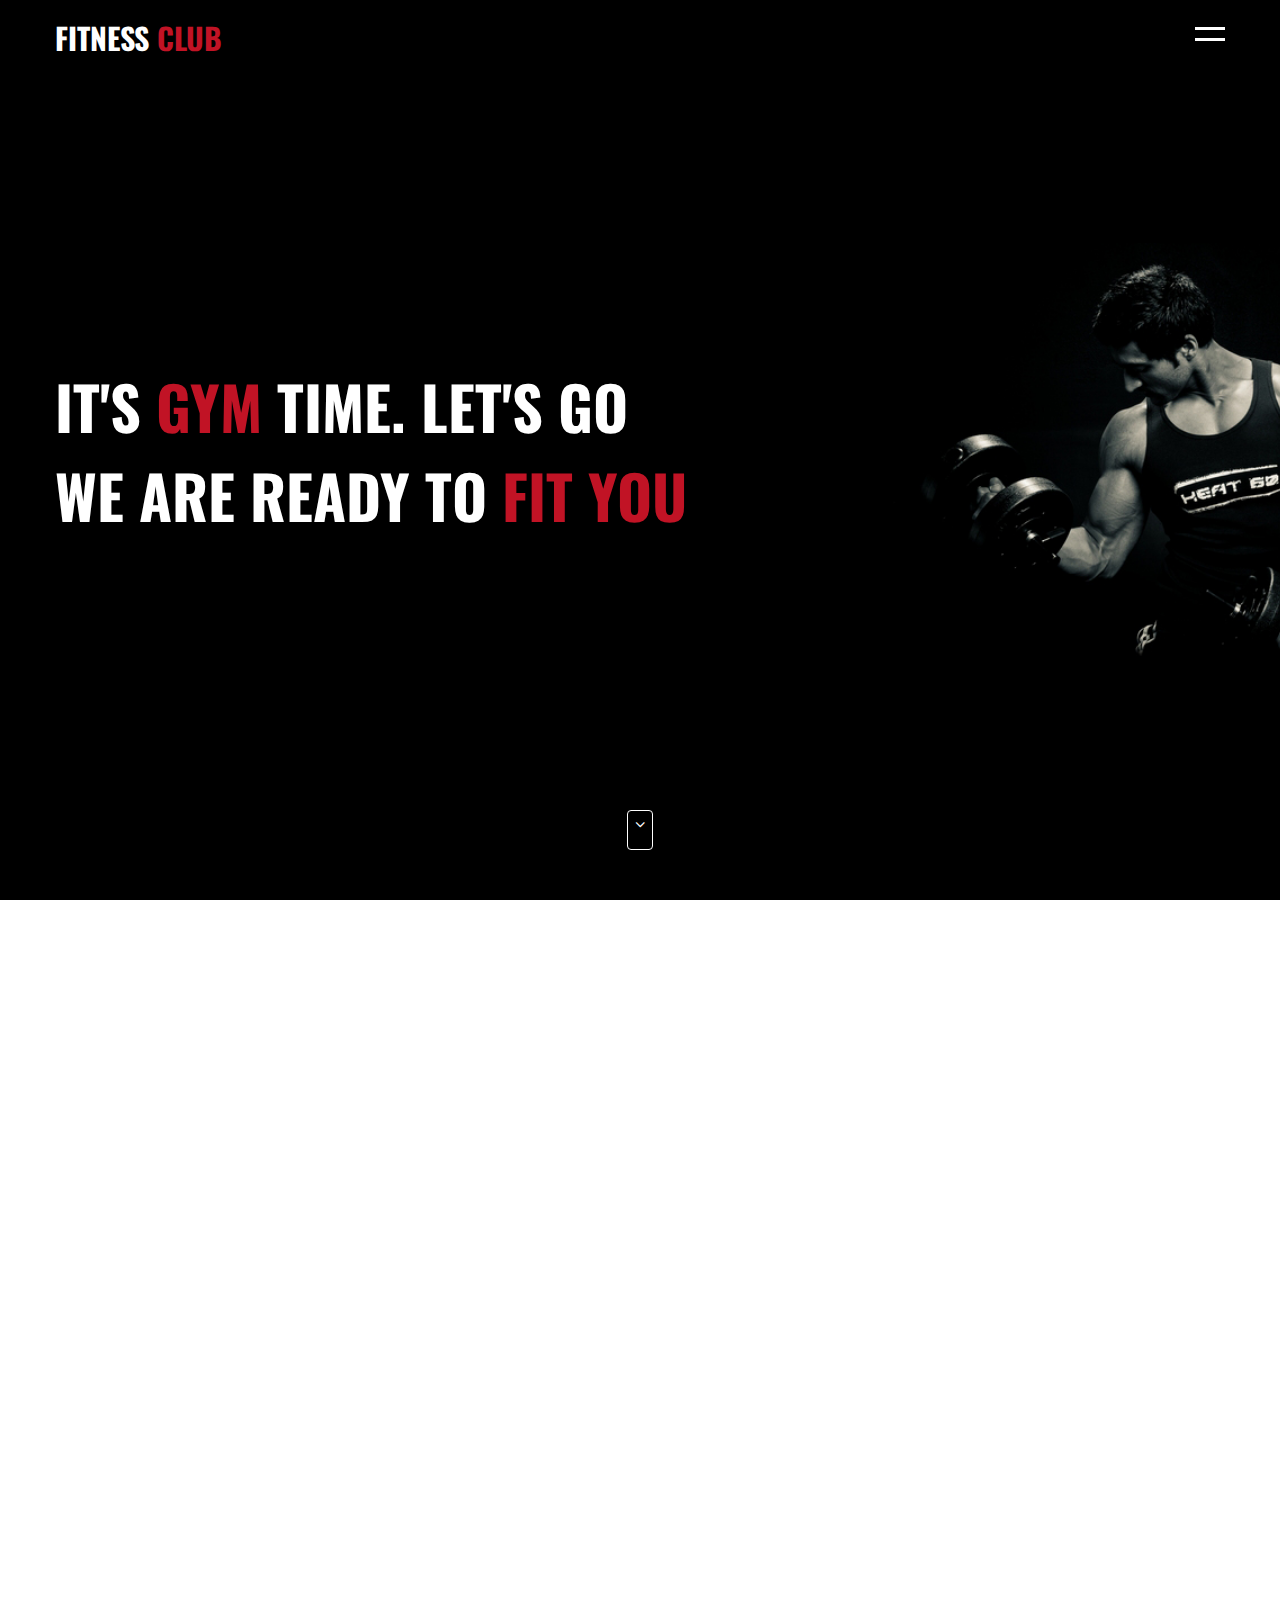
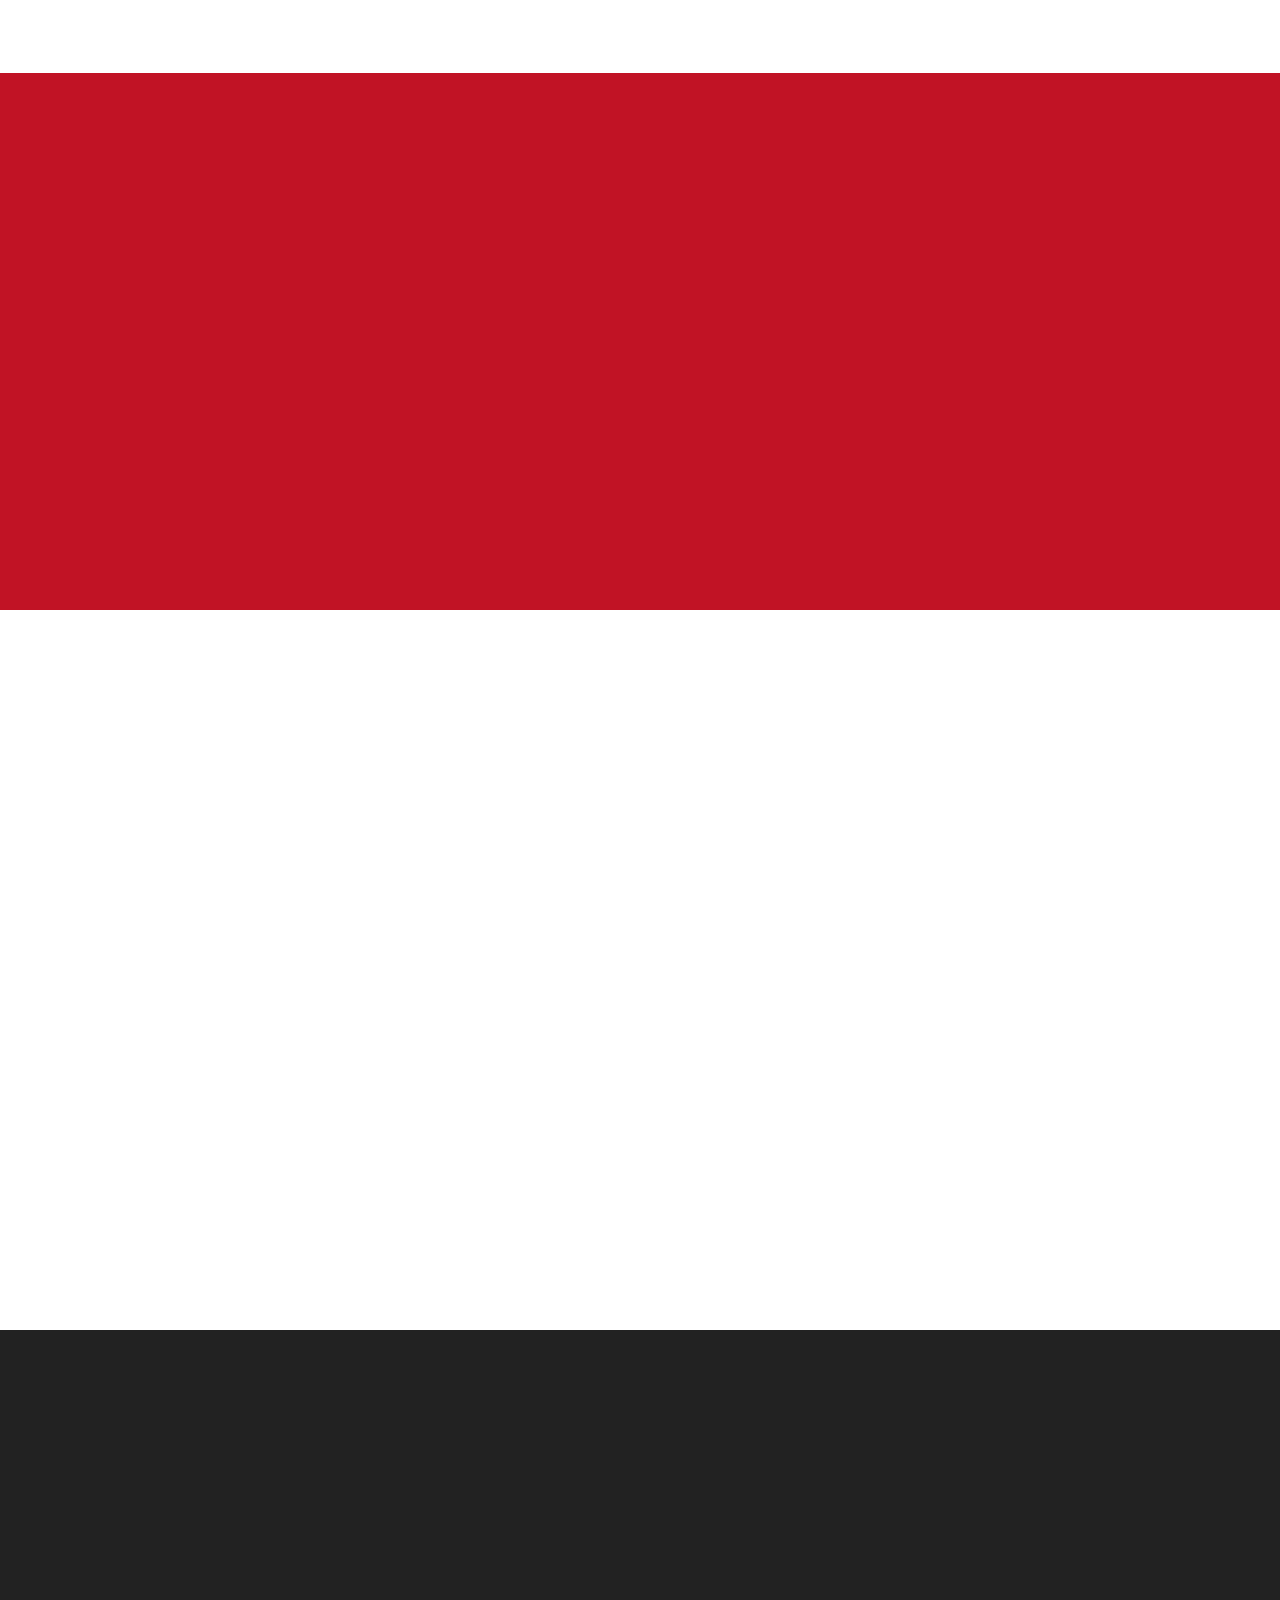
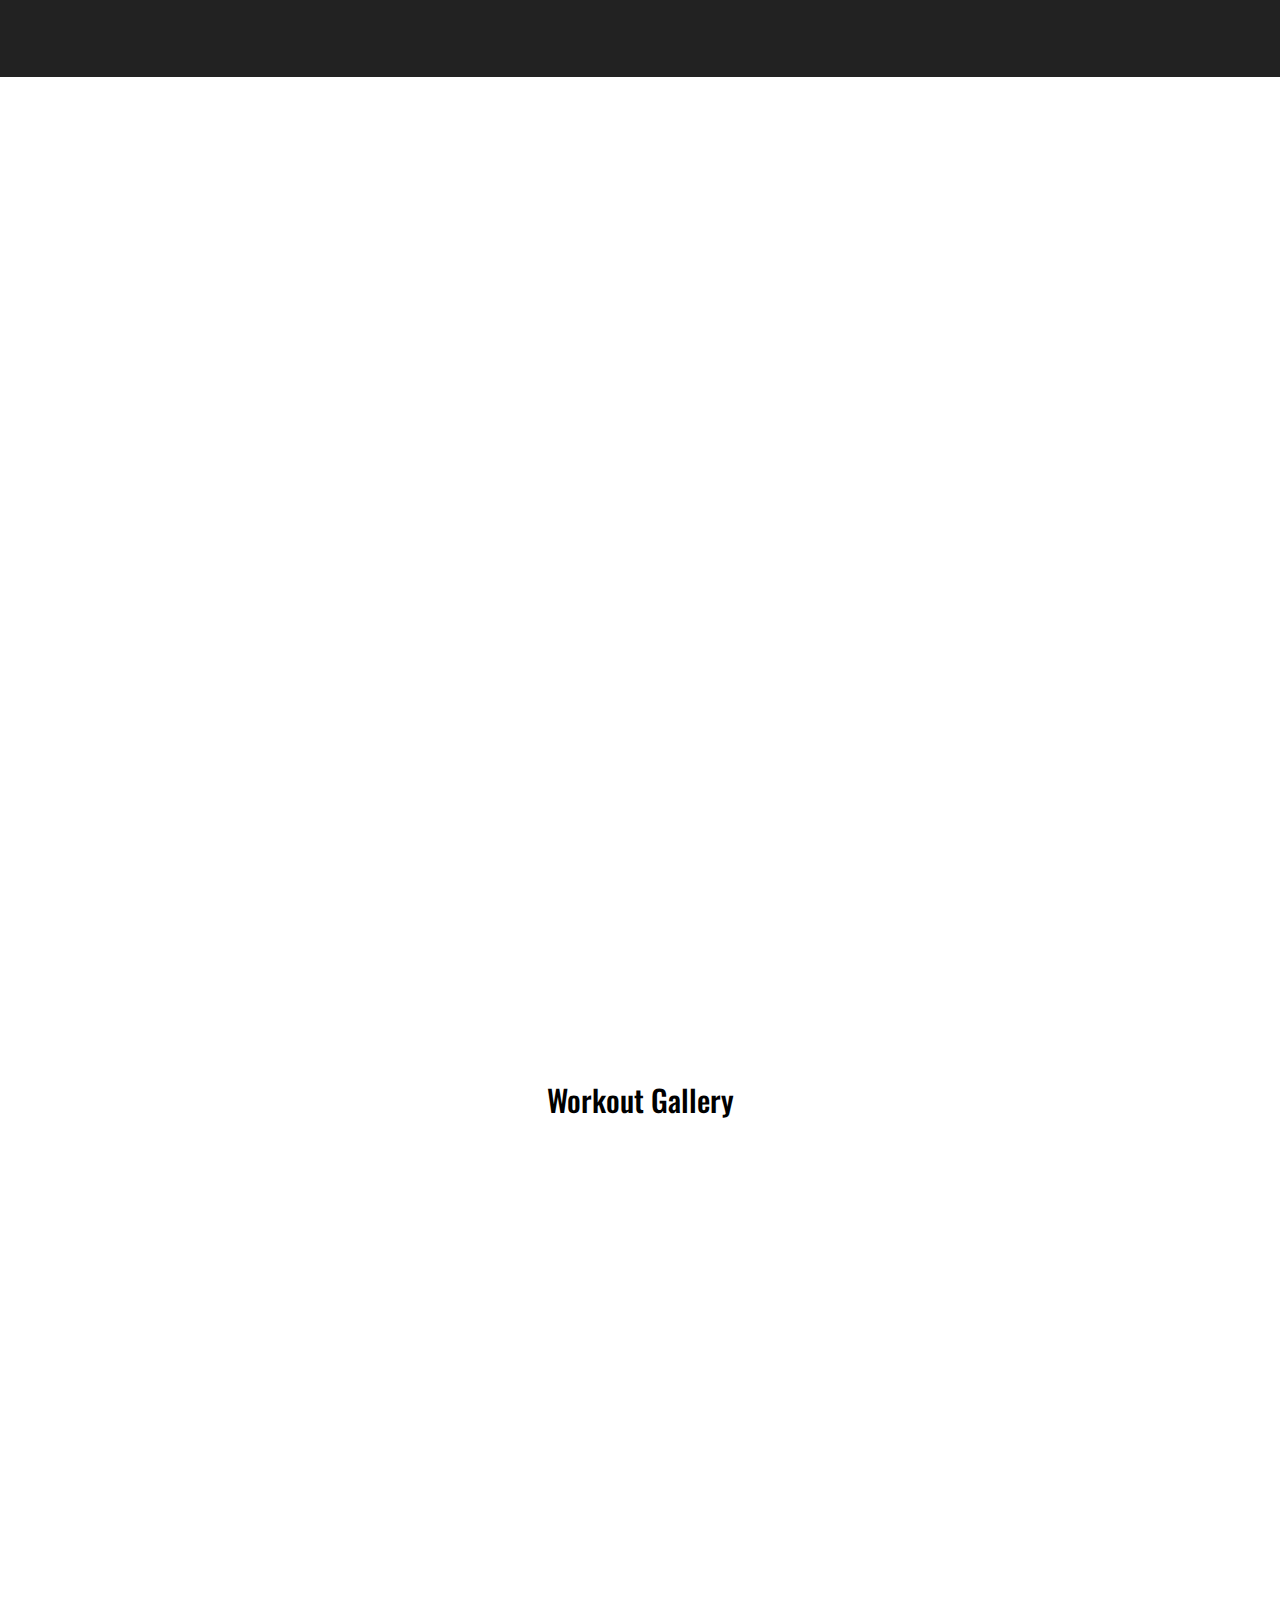
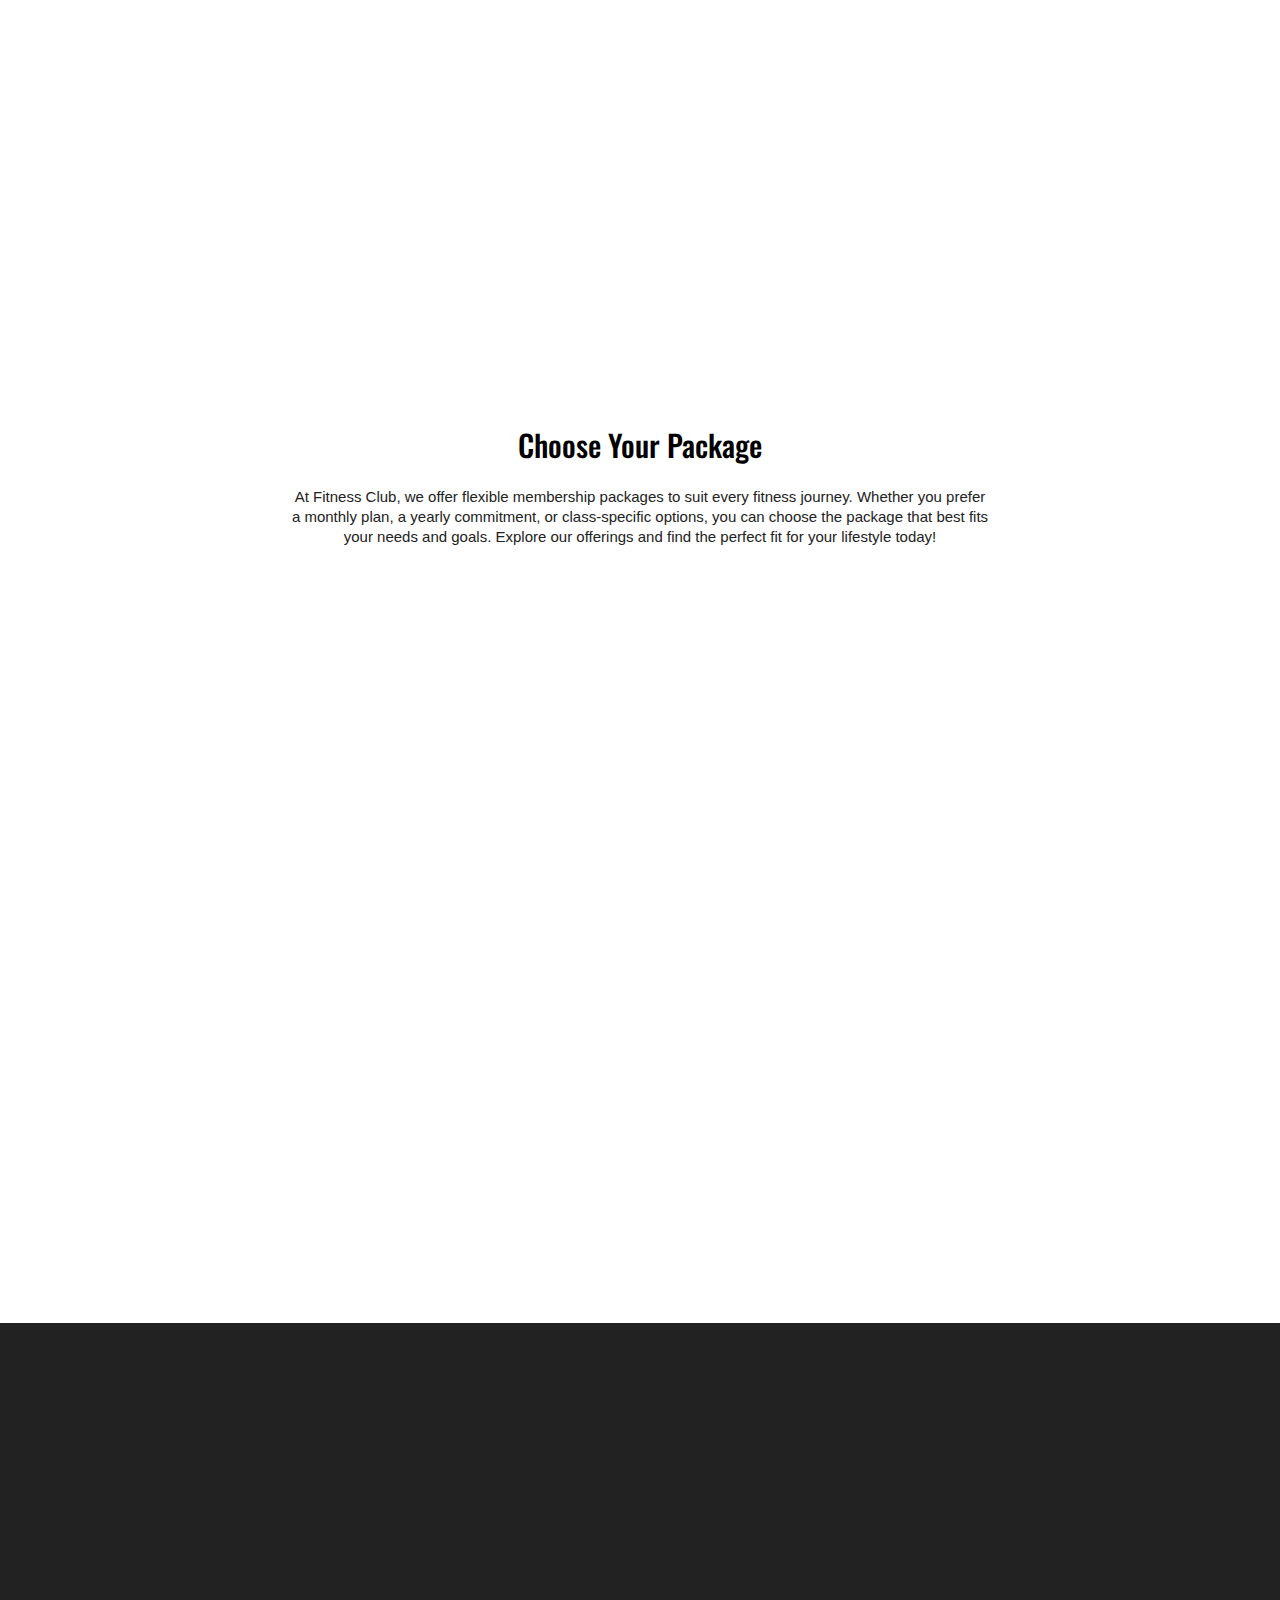
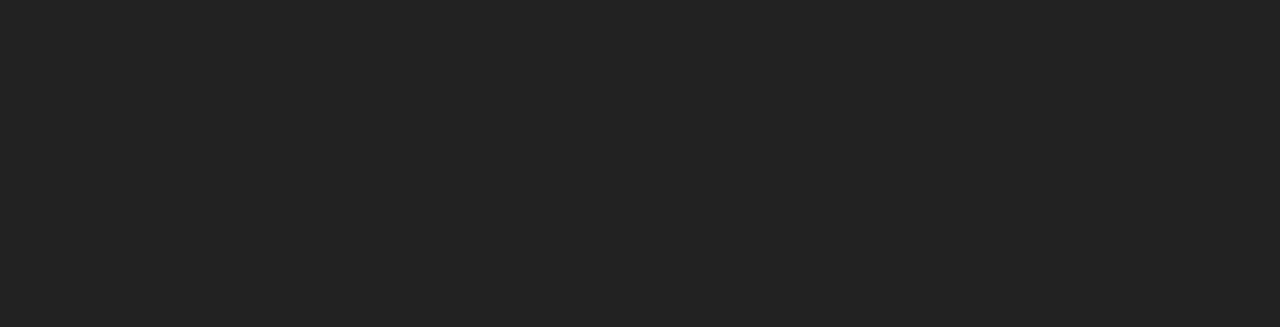
<file: index.html>
<!DOCTYPE html>
<html>
<head>
	<title>Fitness-Club</title>
	<meta name="viewport" content="width=device-width, initial-scale=1">
  <link rel="stylesheet" href="css/animate.css">
	<link rel="stylesheet" type="text/css" href="css/style.css">
  <style>
    .wow:first-child {
      visibility: hidden;
    }
  </style>
  
</head>
<body>
 
 
 <header>
 	 <div class="container">
 	 	<div class="logo">
 	 		 <a href="">FITNESS <span>CLUB</span></a>
 	 	</div>
 	 	<a href="javascript:void(0)" class="ham-burger">
 	       <span></span>	
 	       <span></span>
 	 	</a>
 	 	<div class="nav">
 	 		<ul>
 	 			<li><a href="#home">Home</a></li>
 	 			<li><a href="#about">About</a></li>
 	 			<li><a href="#service">Services</a></li>
 	 			<li><a href="#classes">Classes</a></li>
 	 			<li><a href="#schedule">Schedule</a></li>
 	 			<li><a href="#price">Price</a></li>
 	 			<li><a href="#contact">Contact</a></li>
 	 		</ul>
 	 	</div>
 	 </div>
 </header>
 

  
  <section class="home wow flash" id="home">
  	 <div class="container">
  	 	  <h1 class="wow slideInLeft" data-wow-delay="1s">It's <span>gym</span> time. Let's go</h1>
  	 	  <h1 class="wow slideInRight" data-wow-delay="1s">We are ready to <span>fit you</span></h1>
  	 </div>
  	  
  	      <a href="#about" class="go-down">
  	      	  <i class="fa fa-angle-down" aria-hidden="true"></i>
  	      </a>

  </section>
  


  <section class="about" id="about">
  	  <div class="container">
  	  	  <div class="content">
  	  	  	   <div class="box wow bounceInUp">
  	  	  	   	   <div class="inner">
  	  	  	   	   	   <div class="img">
  	  	  	   	   	   	  <img src="images/about1.jpg" alt="about" />
  	  	  	   	   	   </div>
                       <div class="text">
                       	   <h4>Free Consultation</h4>
                       	   <p>Kickstart your fitness journey with a free consultation at Fitness Club! Our expert trainers will assess your fitness level and discuss your goals to create a personalized plan just for you. Whether you're a beginner or looking to elevate your routine, we're here to help. Schedule your free consultation today and take the first step towards a healthier you!</p>
                       </div>
  	  	  	   	   </div>
  	  	  	   </div>
  	  	  	   	<div class="box wow bounceInUp" data-wow-delay="0.2s">
  	  	  	   	   <div class="inner">
  	  	  	   	   	   <div class="img">
  	  	  	   	   	   	  <img src="images/about2.jpg" alt="about" />
  	  	  	   	   	   </div>
                       <div class="text">
                       	   <h4>Best Training</h4>
                       	   <p>Experience top-notch training at Fitness Club! Our certified trainers create personalized programs tailored to your goals, using the latest techniques and equipment. Whether in group classes or one-on-one sessions, we provide a motivating environment to help you achieve your best results. Join us and unlock your full potential!</p>
                       </div>
  	  	  	   	   </div>
  	  	  	   </div>
  	  	  	   <div class="box wow bounceInUp" data-wow-delay="0.4s">
  	  	  	   	   <div class="inner">
  	  	  	   	   	   <div class="img">
  	  	  	   	   	   	  <img src="images/about3.jpg" alt="about" />
  	  	  	   	   	   </div>
                       <div class="text">
                       	   <h4>Build Perfect Body</h4>
                       	   <p>At Fitness Club, we help you build your perfect body with customized workout plans tailored to your goals. Our expert trainers focus on strength training, cardio, and nutrition to transform your physique. Start your journey today and achieve the body you’ve always wanted with us!
						   </p>
                       </div>
  	  	  	   	   </div>
  	  	  	   </div>
  	  	  </div>
  	  </div>
  </section>
 <!-- End About -->


 <!-- Start Service -->
 <section class="service" id="service">
 	<div class="container">
 		 <div class="content">
 		 	  <div class="text box wow slideInLeft">
                  <h2>Services</h2>
                  <p>At Fitness Club, we offer a comprehensive range of services designed to support your fitness journey:

					Personal Training: Work one-on-one with our certified trainers to create a customized workout plan that aligns with your goals.
					</p>
					<p>
					Group Classes: Join our dynamic group classes, including yoga, HIIT, spin, and more, to stay motivated and engaged while working out with others.
					
					Nutrition Coaching: Receive personalized nutrition guidance to complement your fitness routine and help you achieve optimal results.
					
					State-of-the-Art Equipment: Enjoy access to the latest fitness equipment and facilities, ensuring you have everything you need for an effective workout.</p>
                  <a href="" class="btn">Start Now</a>
 		 	  </div>
 		 	  <div class="accordian box wow slideInRight">
 		 	  	    <div class="accordian-container active">
 		 	  	    	<div class="head">
 		 	  	    		<h4>Cardiovascular Equipment</h4>
 		 	  	    		<span class="fa fa-angle-down"></span>
 		 	  	    	</div>
 		 	  	    	<div class="body">
 		 	  	    		<p>At Fitness Club, we provide a variety of top-notch cardiovascular equipment to enhance your fitness journey. Our selection includes treadmills, which feature adjustable inclines and workout programs designed for effective running and walking.</p>
 		 	  	    	</div>
 		 	  	    </div>
 		 	  	    <div class="accordian-container">
 		 	  	    	<div class="head">
 		 	  	    		<h4>Strength Training Equipment</h4>
 		 	  	    		<span class="fa fa-angle-up"></span>
 		 	  	    	</div>
 		 	  	    	<div class="body">
 		 	  	    		<p>At Fitness Club, we offer a comprehensive range of strength training equipment designed to help you build muscle, increase strength, and improve overall fitness. Our facility is equipped with a variety of free weights, including dumbbells and kettlebells, allowing for versatile workouts that can target specific muscle groups or provide a full-body challenge.</p>
 		 	  	    	</div>
 		 	  	    </div>
 		 	  	    <div class="accordian-container">
 		 	  	    	<div class="head">
 		 	  	    		<h4>Group Fitness Class</h4>
 		 	  	    		<span class="fa fa-angle-up"></span>
 		 	  	    	</div>
 		 	  	    	<div class="body">
 		 	  	    		<p>At Fitness Club, our group fitness classes are designed to motivate and inspire you while providing a fun and engaging workout experience. With a variety of class options, there’s something for everyone, regardless of fitness level.
								Join our high-energy HIIT (High-Intensity Interval Training) classes to boost your endurance and burn calories in a short amount of time.</p>
 		 	  	    	</div>
 		 	  	    </div>
 		 	  	    <div class="accordian-container">
 		 	  	    	<div class="head">
 		 	  	    		<h4>Other Services</h4>
 		 	  	    		<span class="fa fa-angle-up"></span>
 		 	  	    	</div>
 		 	  	    	<div class="body">
 		 	  	    		<p>At Fitness Club, we offer a range of additional services to enhance your fitness journey and support your overall well-being. One of our key offerings is personal training.</p>
 		 	  	    	</div>
 		 	  	    </div>
 		 	  </div>
 		 </div>
 	</div>
 </section>
 <!-- End Service -->

<!-- Start Classes -->
<section class="classes" id="classes">
	<div class="container">
		 <div class="content">
		 	  <div class="box img wow slideInLeft">
		 	  	 <img src="images/class2.png" alt="classes" />
		 	  </div>
		 	  <div class="box text wow slideInRight">
		 	  	 <h2>Our Classes</h2>
		 	  	 <p>At Fitness Club, we offer a diverse range of classes to cater to all fitness levels and interests. From high-energy HIIT sessions that maximize calorie burn to calming yoga classes that promote flexibility and mindfulness, there's something for everyone. Our invigorating spin classes provide a fun and challenging cycling experience, while boot camp sessions combine strength and cardio for a full-body workout.</p>
		 	  	<div class="class-items">
		 	  	 <div class="item wow bounceInUp">
                     <div class="item-img">
                     	 <img src="images/class1.jpg" alt="classes" />
                     </div>
                     <div class="item-text">
                     	  <h4>Stretching Training</h4>
                     	  <p>Streching Training is very first part of any type of training for any purpose.</p>
                     	  <a href="">Get Details</a>
                     </div>
		 	  	 </div>
		 	  	</div>
		 	  </div>
		 </div>
	</div>
</section>
<!-- End Classes -->

<!-- Start Today -->
 <section class="start-today">
 	<div class="container">
 		 <div class="content">
 		 	  <div class="box text wow slideInLeft">
 		 	  	 <h2>Start Your Training Today</h2>
 		 	  	 <p>Ready to kickstart your fitness journey? At Fitness Club, we make it easy to begin your training with personalized assessments and tailored workout plans. Our experienced trainers will guide you through every step, ensuring you feel confident and motivated. Whether you’re a beginner or looking to elevate your current routine, we’re here to support you in achieving your goals. Join us today and take the first step toward a healthier, stronger you!</p>
 		 	  	 <a href="" class="btn">Start Now</a>
 		 	  </div>
 		 	  <div class="box img wow slideInRight">
 		 	  	 <img src="images/gallery4.jpg" alt="start today" />
 		 	  </div>

 		 </div>
 	</div>
 </section>
<!-- End Start Today -->

<!-- Start Schedule -->
  <section class="schedule" id="schedule">
  	 <div class="container">
  	 	  <div class="content">
  	 	  	   <div class="box text wow slideInLeft">
  	 	  	   	   <h2>Classes Schedule</h2>
  	 	  	   	   <p>Our class schedule at Fitness Club is designed to accommodate your busy lifestyle, offering a variety of sessions throughout the week. From early morning workouts to evening classes, you can easily find a time that fits your routine. Check our online schedule for specific class times and availability. Join us and discover the perfect class that works for you!
  	 	  	   	   </p>
  	 	  	   	   <img src="images/schedule1.png" alt="schedule" />
  	 	  	   </div>
  	 	  	   <div class="box timing wow slideInRight">
                   <table class="table">
                   	 <tbody>
                   	 	<tr>
                   	 		<td class="day">Monday</td>
                   	 		<td><strong>9:00 AM</strong></td>
                   	 		<td>Body Building <br/> 9:00 to 10:00 AM</td>
                   	 		<td>Room No:210</td>
                   	 	</tr>
                   	 	<tr>
                   	 		<td class="day">Tuesday</td>
                   	 		<td><strong>9:00 AM</strong></td>
                   	 		<td>Body Building <br/> 9:00 to 10:00 AM</td>
                   	 		<td>Room No:210</td>
                   	 	</tr>
                   	 	<tr>
                   	 		<td class="day">Wednesday</td>
                   	 		<td><strong>9:00 AM</strong></td>
                   	 		<td>Body Building <br/> 9:00 to 10:00 AM</td>
                   	 		<td>Room No:210</td>
                   	 	</tr>
                   	 	<tr>
                   	 		<td class="day">Thursday</td>
                   	 		<td><strong>9:00 AM</strong></td>
                   	 		<td>Body Building <br/> 9:00 to 10:00 AM</td>
                   	 		<td>Room No:210</td>
                   	 	</tr>
                   	 	<tr>
                   	 		<td class="day">Friday</td>
                   	 		<td><strong>9:00 AM</strong></td>
                   	 		<td>Body Building <br/> 9:00 to 10:00 AM</td>
                   	 		<td>Room No:210</td>
                   	 	</tr>
                   	 	<tr>
                   	 		<td class="day">Saturday</td>
                   	 		<td><strong>9:00 AM</strong></td>
                   	 		<td>Body Building <br/> 9:00 to 10:00 AM</td>
                   	 		<td>Room No:210</td>
                   	 	</tr>
                   	 </tbody>
                   </table>
  	 	  	   </div>
  	 	  </div>
  	 </div>
  </section>



  <section class="gallery" id="gallery">
  	 <h2>Workout Gallery</h2>
  	<div class="content">
  		 <div class="box wow slideInLeft">
  		 	 <img src="images/gallery1.jpg" alt="gallery" />
  		 </div>
  		 <div class="box wow slideInRight">
  		 	 <img src="images/gallery2.jpg" alt="gallery" />
  		 </div>
  		 <div class="box wow slideInLeft">
  		 	 <img src="images/gallery3.jpg" alt="gallery" />
  		 </div>
  		 <div class="box wow slideInRight">
  		 	 <img src="images/gallery4.jpg" alt="gallery" />
  		 </div>
  	</div>
  </section>



  <section class="price-package" id="price">
  	 <div class="container">
  	 	  <h2>Choose Your Package</h2>
  	 	  <p class="title-p">At Fitness Club, we offer flexible membership packages to suit every fitness journey. Whether you prefer a monthly plan, a yearly commitment, or class-specific options, you can choose the package that best fits your needs and goals. Explore our offerings and find the perfect fit for your lifestyle today!</p>
  	 	  <div class="content">
  	 	  	  <div class="box wow bounceInUp">
  	 	  	  	  <div class="inner">
  	 	  	  	  	   <div class="price-tag">
  	 	  	  	  	   	  Rs. 1200/Month
  	 	  	  	  	   </div>
  	 	  	  	  	   <div class="img">
  	 	  	  	  	   	 <img src="images/price1.jpg" alt="price" />
  	 	  	  	  	   </div>
  	 	  	  	  	   <div class="text">
  	 	  	  	  	   	  <h3>Body Building Training</h3>
  	 	  	  	  	   	  <p>Month to Month</p>
  	 	  	  	  	   	  <p>No Time Restrictions</p>
  	 	  	  	  	   	  <p>Gym and Cardio</p>
  	 	  	  	  	   	  <a href="" class="btn">Join Now</a>
  	 	  	  	  	   </div>
  	 	  	  	  </div>
  	 	  	  </div>
  	 	  	  <div class="box wow bounceInUp" data-wow-delay="0.2s">
  	 	  	  	  <div class="inner">
  	 	  	  	  	   <div class="price-tag">
  	 	  	  	  	   	  Rs. 2000/Month
  	 	  	  	  	   </div>
  	 	  	  	  	   <div class="img">
  	 	  	  	  	   	 <img src="images/price2.jpg" alt="price" />
  	 	  	  	  	   </div>
  	 	  	  	  	   <div class="text">
  	 	  	  	  	   	  <h3>Body Building Training</h3>
  	 	  	  	  	   	  <p>Month to Month</p>
  	 	  	  	  	   	  <p>No Time Restrictions</p>
  	 	  	  	  	   	  <p>Gym and Cardio</p>
  	 	  	  	  	   	  <p>Get Free WiFi</p>
  	 	  	  	  	   	  <a href="" class="btn">Join Now</a>
  	 	  	  	  	   </div>
  	 	  	  	  </div>
  	 	  	  </div>
  	 	  	  <div class="box wow bounceInUp" data-wow-delay="0.4s">
  	 	  	  	  <div class="inner">
  	 	  	  	  	   <div class="price-tag">
  	 	  	  	  	   	  Rs. 3000/Month
  	 	  	  	  	   </div>
  	 	  	  	  	   <div class="img">
  	 	  	  	  	   	 <img src="images/price3.jpg" alt="price" />
  	 	  	  	  	   </div>
  	 	  	  	  	   <div class="text">
  	 	  	  	  	   	  <h3>Body Building Training</h3>
  	 	  	  	  	   	  <p>Month to Month</p>
  	 	  	  	  	   	  <p>No Time Restrictions</p>
  	 	  	  	  	   	  <p>Gym and Cardio</p>
  	 	  	  	  	   	  <p>Get Free WiFi</p>
  	 	  	  	  	   	  <p>Service Locker Rooms</p>
  	 	  	  	  	   	  <a href="" class="btn">Join Now</a>
  	 	  	  	  	   </div>
  	 	  	  	  </div>
  	 	  	  </div>
  	 	  </div>
  	 </div>
  </section>



  <section class="contact" id="contact">
     <div class="container">
        <div class="content">
            <div class="box form wow slideInLeft">
               <form>
                  <input type="text" placeholder="Enter Name">
                  <input type="text" placeholder="Enter Email">
                  <input type="text" placeholder="Enter Mobile">
                  <textarea placeholder="Enter Message"></textarea>
                  <button type="submit">Send Message</button>
               </form>
            </div>
            <div class="box text wow slideInRight">
                 <h2>Get Connected with Gym</h2>
                  <p class="title-p">At Fitness Club, we understand that every fitness journey is unique. That's why we offer a variety of membership packages tailored to meet your individual needs. Our flexible plans make it easy for you to stay committed to your fitness goals. Explore our packages today and take the first step toward a healthier you!</p>
                  <div class="info">
                      <ul>
                          <li><span class="fa fa-map-marker"></span> 2nd Floor, D.R. Complex, Ghaziabad</li>
                          <li><span class="fa fa-phone"></span>+91 99999 99999</li>
                          <li><span class="fa fa-envelope"></span> support@fitnessclub.com</li>
                      </ul>
                  </div>
                  <div class="social">
                       <a href=""><span class="fa fa-facebook"></span></a>
                       <a href=""><span class="fa fa-linkedin"></span></a>
                       <a href=""><span class="fa fa-skype"></span></a>
                       <a href=""><span class="fa fa-youtube-play"></span></a>
                  </div>

                  <div class="copy">
                      PowerBy &copy; Chauhan
                  </div>
            </div>
        </div>
     </div>
  </section>
 

  

 <script src="https://ajax.googleapis.com/ajax/libs/jquery/3.4.1/jquery.min.js"></script>
<script>
	$(document).ready(function(){

      $(".ham-burger, .nav ul li a").click(function(){
       
        $(".nav").toggleClass("open")

        $(".ham-burger").toggleClass("active");
      })      
      $(".accordian-container").click(function(){
      	$(".accordian-container").children(".body").slideUp();
      	$(".accordian-container").removeClass("active")
      	$(".accordian-container").children(".head").children("span").removeClass("fa-angle-down").addClass("fa-angle-up")
      	$(this).children(".body").slideDown();
      	$(this).addClass("active")
      	$(this).children(".head").children("span").removeClass("fa-angle-up").addClass("fa-angle-down")
      })

       $(".nav ul li a, .go-down").click(function(event){
         if(this.hash !== ""){

              event.preventDefault();

              var hash=this.hash; 

              $('html,body').animate({
                scrollTop:$(hash).offset().top
              },800 , function(){
                 window.location.hash=hash;
              });

              // add active class in navigation
              $(".nav ul li a").removeClass("active")
              $(this).addClass("active")
         }
      })
})

</script>
<script src="js/wow.min.js"></script>
<script>
    wow = new WOW(
      {
        animateClass: 'animated',
        offset:       0,
      }
    );
    wow.init();
  </script>
</body>
</html>


						<!-- Note: Backend integration coming soon -->
</file>
<file: css/style.css>
@import url('https://fonts.googleapis.com/css?family=Oswald:300,400,500,600,700&display=swap');
@import url('https://stackpath.bootstrapcdn.com/font-awesome/4.7.0/css/font-awesome.min.css');
@import url('https://fonts.googleapis.com/css?family=Open+Sans&display=swap');

body{
	margin:0;
	padding:0;
	overflow-x: hidden;
}

*{
	box-sizing: border-box;
	margin:0;
	padding:0;
	font-family: 'Oswald', sans-serif;
}

/*Header*/

header{
	position:fixed;
	left: 0px;
	top:0px;
	width: 100%;
	z-index: 10;
	background-color: #000000;
	padding:15px 15px;
}
header .container{
	-webkit-display: flex;
	display: flex;
	justify-content: space-between;
	align-items: center;
}

header .logo a{
	font-size: 30px;
	text-decoration: none;
	color:#ffffff;
	font-weight: 700;
}
header .logo a span{
	color:#c11325;
}
header .nav{
	position: fixed;
	background-color: #c11325;
	width: 280px;
	top:0;
	right:0;
	height: 100%;
	z-index: 99;
	padding:100px 0px 15px; 
	-webkit-transform: translateX(100%);
	transform: translateX(100%);
	-webkit-transition: transform .5s ease;
    transition: transform .5s ease;
}
header .nav.open{
	-webkit-transform: translateX(0);
	transform: translateX(0);
}
header .nav ul{
	list-style: none;
	margin:0;
	padding:0px;
}
header .nav ul li{
display: block;
}
header .nav ul li a{
	text-decoration: none;
	font-size: 30px;
	font-weight: 400;
    color:#ffffff;
    display: block;
    position: relative;
    padding:10px 30px;
}
header .nav ul li a.active::before{
	content: '';
	position: absolute;
	left:0px;
	top:0px;
	height: 100%;
	width:100%;
	background-color:#000000;
	opacity:.2;
	-webkit-transition: width .5s ease;
	transition: width .5s ease;
	z-index: -1;
}
header .nav ul li a::before{
	content: '';
	position: absolute;
	left:0px;
	top:0px;
	height: 100%;
	width:0px;
	background-color:#000000;
	opacity:.2;
	-webkit-transition: width .5s ease;
	transition: width .5s ease;
	z-index: -1;
}
header .nav ul li a:hover::before{
	width: 100%;
}
header .ham-burger{
	display: inline-block;
	position: relative;
	z-index: 100;
}
header .ham-burger span{
	height: 3px;
	margin-bottom:8px;
	display: block;
	background-color:#ffffff;
	width:30px;
	-webkit-transition: transform .5s ease;
	transition: transform .5s ease;
}
header .ham-burger span:nth-child(1){
	transform-origin: left top;
}
header .ham-burger span:nth-child(2){
	transform-origin: left bottom;
}

header .ham-burger.active span:nth-child(1){
	-webkit-transform: rotate(45deg) translateY(-6px);
	transform: rotate(45deg) translateY(-6px);
}
header .ham-burger.active span:nth-child(2){
	-webkit-transform: rotate(-45deg) translateY(6px);
	transform: rotate(-45deg) translateY(6px)
}

.container{
	max-width: 1170px;
	margin: auto;
}

/*Home section*/
.home{
	height: 100vh;
	background-image: url('../images/home.jpg');
	background-size: cover;
	padding:15px;
	-webkit-display: flex;
	display: flex;
	position: relative;
}
.home .go-down{
  position: absolute;
  bottom: 50px;
  width: 26px;
  height:40px;
  border:1px solid #ffffff;
  display: block;
  border-radius:4px;
  text-align: center;
  left:50%;
  margin-left: -13px;
}
.home .go-down .fa{
	color:#ffffff;
	-webkit-animation: goDown 1s ease infinite;
	animation: goDown 1s ease infinite;
}
@-webkit-keyframes goDown{
	0%{transform: translateY(0);opacity:.5}
	100%{transform: translateY(10px);}
}
@keyframes goDown{
	0%{transform: translateY(0);opacity:.5}
	100%{transform: translateY(10px);}
}
.home .container{
  -webkit-display: flex;
  display: flex;
  flex-direction: column;
  flex-grow: 1;
}

.home h1{
	color:#ffffff;
	font-size: 60px;
	font-weight: 700;
	text-transform: uppercase;
	margin:0;
}

.home h1 span{
	color:#c11325;;
}


/*About section*/

.about{
	padding:80px 0px;
	background-color:#ffffff;
}

.about .content{ 
 -webkit-display: flex;
 display: flex;
}
.about .content .box{
	flex:0 0 33.33%;
	max-width: 33.33%;
	padding:15px;
}
.about .content .box .inner{
	background-color:#222222;
}
.about .content .box:nth-child(2) .inner{
	background-color: #c11325;
}
.about .content .box .inner .img img{
	width: 100%;
}
.about .content .box .inner .text{
	padding:30px;
}

.about .content .box .inner .text h4{
  font-size: 20px;
  margin:0;
  padding: 0px 0px 15px;
  font-weight: 500;
  color:#ffffff;
 text-transform: capitalize;
  text-align: center;
}
.about .content .box .inner .text p{
	font-size: 15px;
	line-height:20px;
	color:#ffffff;
	text-align: center;
	margin:0;
	font-family: 'Open Sans', sans-serif;
}


/*Service Section*/
.service{
	padding:80px 0px;
	background-color: #c11325;
}

.service .content{
	-webkit-display:flex;
	display:flex;
}

.service .content .box{
	flex:0 0 50%;
	max-width: 50%;
	padding:15px;
}

.service .content .text h2{
	font-size: 30px;
	font-weight: 500;
	color:#ffffff;
	padding:0px 0px 20px;
}

.service .content .text p{
    font-size: 15px;
	line-height:20px;
	color:#ffffff;
	margin:0;
	padding:0px 0px 20px;
	font-family: 'Open Sans', sans-serif;
}

.service .content .text .btn{
	padding:8px 30px;
	background-color: #222222;
	color:#ffffff;
	text-decoration: none;
	display: inline-block;
	border:1px solid transparent;
	cursor: pointer;
	-webkit-transition: all .5s ease;
	transition: all .5s ease;
}

.service .content .text .btn:hover{
	border:1px solid #ffffff;
	color:#ffffff;
	background-color: transparent;
}
.service .content .accordian-container{
	margin-bottom: 5px;
}
.service .content .accordian-container .head{
	background-color:rgba(0,0,0,0.2);
	position: relative;
	padding:12px 15px;
	cursor: pointer;
}
.service .content .accordian-container .head .fa{
	position: absolute;
	right: 10px;
	top:13px;
	color:#ffffff;
	height:30px;
	width: 30px;
	text-align: center;
	line-height: 30px;
	color:#ffffff;
	border-radius: 50%;
}
.service .content .accordian-container .head h4{
  font-size: 20px;
  margin:0;
  padding:0;
  font-weight: 500;
  color: #ffffff;
  text-transform: capitalize;
}
.service .content .accordian-container.active .head{
  background-color: #222222;	
}
.service .content .accordian-container .body{
	display: none;
	padding:15px;
	background-color: #222222;
	border-top:1px solid #333333;
}

.service .content .accordian-container:nth-child(1) .body{
	display: block;
}
.service .content .accordian-container .body p{
    font-size: 15px;
	line-height:20px;
	color:#ffffff;
	margin:0;
	padding:0;
	font-family: 'Open Sans', sans-serif;	
}


/*Classes Section*/

.classes{
	padding:80px 0px 50px;
	background-color: #ffffff;
}

.classes .content{
	-webkit-display: flex;
	display: flex;
}

.classes .content .box{
	padding:15px;
	flex:0 0 50%;
	max-width: 50%;
}

.classes .content .img img{
	width: 100%;
	-webkit-transform: rotateY(180deg);
	transform: rotateY(180deg);
}

.classes .content .text h2{
    font-size: 30px;
    font-weight: 500;
    color: #000000;
    padding: 0px 0px 20px;
}

.classes .content .text p{
	font-size: 15px;
    line-height: 20px;
    color: #000000;
    margin: 0;
    padding: 0px 0px 30px;
    font-family: 'Open Sans', sans-serif;
}


.classes .content .class-items .item{
	margin-bottom: 30px;
	display: flex;
}
.classes .content .class-items .item:nth-child(1){
 background-color: #222222;
}
.classes .content .class-items .item:nth-child(2){
 background-color: #c11325;
}
.classes .content .class-items .item .item-text{
	padding: 15px;
	display: flex;
	flex-direction: column;
	justify-content: center;
}
.classes .content .class-items .item .item-text,
.classes .content .class-items .item .item-img{
	flex:0 0 50%;
	max-width: 50%;
	position: relative;
}

.classes .content .class-items .item .item-img img{
 width: 100%;
 display: block;
}
.classes .content .class-items .item .item-img .price{
	position: absolute;
	height: 50px;
	width: 60px;
	font-size:20px;
	font-weight: 500; 
	color:#ffffff;
	text-align: center;
	line-height: 50px;
}
.classes .content .class-items .item:nth-child(1) .item-img .price{
 background-color: #c11325;
 left:0;
 top:0;
}
.classes .content .class-items .item:nth-child(2) .item-img .price{
 background-color: #222222;
 right:0;
 top:0;
}
.classes .content .class-items .item .item-text h4{
	font-size: 20px;
    margin: 0;
    padding: 0px 0px 15px;
    font-weight: 500;
    color: #ffffff;
    text-transform: capitalize;
    text-align: left;
}

.classes .content .class-items .item .item-text p{
	font-size: 15px;
    line-height: 20px;
    color: #ffffff;
    text-align:left;
    margin: 0;
    padding:0 0 20px;
    font-family: 'Open Sans', sans-serif;
}
.classes .content .class-items .item .item-text a{
 font-size: 16px;
 text-decoration: none;
 display: inline-block;
}

.classes .content .class-items .item .item-text a{
	color:#ffffff;
}




/*Start Today Section*/
.start-today{
	background-color: #222222;
}

.start-today .content{
	-webkit-display: flex;
	display: flex;
	align-items: center;
}

.start-today .content .box{
	flex:0 0 50%;
	max-width: 50%;
	padding:0px 15px;
}

.start-today .content .img img{
	width: 100%;
	display: block;
}

.start-today .content .text h2{
	font-size: 30px;
    font-weight: 500;
    color: #ffffff;
    padding: 0px 0px 20px;
}

.start-today .content .text p{
	font-size: 15px;
    line-height: 20px;
    color: #ffffff;
    margin: 0;
    padding: 0px 0px 20px;
    font-family: 'Open Sans', sans-serif;
}

.start-today .content .text .btn{
	padding: 8px 30px;
    background-color: #c11325;
    color: #ffffff;
    text-decoration: none;
    display: inline-block;
    border: 1px solid transparent;
    cursor: pointer;
    -webkit-transition: all .5s ease;
    transition: all .5s ease;
}

.start-today .content .text .btn:hover{
	color:#ffffff;
	border-color: #ffffff;
	background-color: transparent;
}




/*Class Schedule Section*/
.schedule{
	padding:80px 0px;
}

.schedule .content{
	-webkit-display: flex;
	display: flex;
}

.schedule .content .box{
	flex:0 0 50%;
	max-width: 100%;
	padding:15px;
}

.schedule .content .text h2{
   font-size: 30px;
    font-weight: 500;
    color: #000000;
    padding: 0px 0px 20px;
}

.schedule .content .text p{
	font-size: 15px;
    line-height: 20px;
    color: #222222;
    margin: 0;
    padding: 0px 0px 20px;
    font-family: 'Open Sans', sans-serif;
}
.schedule .content .text img{
	width: 100%;
	transform: rotateY(180deg);
}

.schedule .content .timing .table{
	width: 100%;
	border-collapse: collapse;
}

.schedule .content .timing .table td{
	border:1px solid #dfdfdf;
	padding: 8px;
	font-size: 15px;
	text-align: center;
	color:#222222;
}

.schedule .content .timing .table tr:nth-child(even) td.day{
	background-color: #222222;
}
.schedule .content .timing .table tr:nth-child(odd) td.day{
	background-color: #444444;
}
.schedule .content .timing .table tr:nth-child(1) td.day{
	background-color: #c11325;
}
.schedule .content .timing .table tr td.day{
	color:#ffffff;
	border-color:transparent;
}


/*Gallery Section*/

.gallery .content{
	-webkit-display: flex;
	display: flex;
	flex-wrap: wrap;
}

.gallery .content .box{
	flex:0 0 50%;
	max-width: 50%;	
}
.gallery .content .box img{
	display: block;
	width: 100%;
	-webkit-filter: grayscale(100%);
	filter: grayscale(100%);
	-webkit-transition: all .5s ease;
	transition: all .5s ease;
}
.gallery .content .box img:hover{
	-webkit-filter: grayscale(0%);
	filter: grayscale(0%);
}

.gallery h2{
	font-size: 30px;
    font-weight: 500;
    color: #000000;
    padding: 0px 0px 20px;
    text-align: center;
}


/*Price Section*/

.price-package{
	padding: 80px 0px;
	background-color: #ffffff;
}
.price-package h2{
	font-size: 30px;
	font-weight: 500;
	color:#000000;
	padding: 0px 0px 20px;
	text-align: center;
}

.price-package .title-p{
 font-size: 15px;
 line-height: 20px;
 color:#222222;
 margin:0;
 text-align: center;
 padding:0 20% 50px;
 font-family: 'Open-sans', sans-serif;
}

.price-package .content{
	-webkit-display: flex;
	display: flex;
}
.price-package .content .box{
	flex:0 0 33.33%;
	max-width: 33.33%;
	padding: 15px;
}
.price-package .content .box .inner{
	background-color: #f0f0f0;
}
.price-package .content .box .inner .price-tag{
	padding: 15px;
	font-size: 20px;
	background-color: #c11325;
	color:#ffffff;
	text-align: center;
	font-weight: 700;
}
.price-package .content .box .inner .text{
	padding:30px 15px;
	text-align: center;
}
.price-package .content .box .inner .text h3{
	font-size: 24px;
	color:#222222;
	margin:0;
	padding:0px 0px 20px;
	font-weight: 700;
}
.price-package .content .box .inner .text p{
 font-size: 15px;
 line-height: 20px;
 color:#222222;
 margin:0;
 text-align: center;
 padding:0 0 5px;
 font-family: 'Open-sans', sans-serif;	
}
.price-package .content .box .inner .text .btn{
    padding: 8px 30px;
    background-color: #c11325;
    color: #ffffff;
    text-decoration: none;
    display: inline-block;
    border: 1px solid transparent;
    cursor: pointer;
    -webkit-transition: all .5s ease;
    transition: all .5s ease;
    margin-top: 10px;
}
.price-package .content .box .inner .text .btn:hover{
	border-color:#222222;
	color:#222222;
	background-color: transparent;
}
.price-package .content .box .inner .img img{
	width: 100%;
}



/*Contact Section*/

.contact{
	padding:80px 0px;
	background-color: #222222;
}

.contact .content{
	-webkit-display: flex;
	display: flex;
}

.contact .content .box{
	flex:0 0 50%;
	max-width: 50%;
	padding: 15px;
}

.contact .content .form input,
.contact .content .form textarea{
 height: 45px;
 width: 100%;
 padding:6px 12px;
 margin-bottom: 25px;
 background-color: transparent;
 border:1px solid #ffffff;
 font-family: 'Open-sans',sans-serif;
 color:#ffffff;
}
.contact .content .form input:focus,
.contact .content .form textarea:focus{
 outline: none;
}
.contact .content .form input::placeholder,
.contact .content .form textarea::placeholder{
	color:#ffffff;
}
.contact .content .form textarea{
	height: 100px;
}

.contact .content .form button{
	border:none;
	outline: none;
	box-shadow: none;
	height: 45px;
	padding:0px 50px;
	border:1px solid transparent;
	background-color: #c11325;
	color:#ffffff;
	font-size: 15px;
	transition: all .5s ease;
	cursor: pointer;
}
.contact .content .form button:hover{
	background-color:transparent;
	color:#ffffff; 
    border-color:#ffffff;
}

.contact .content .text h2{
	font-size: 30px;
    font-weight: 500;
    color: #c11325;
    padding: 0px 0px 20px;
}
.contact .content .text p{
    font-size: 15px;
    line-height: 20px;
    color: #ffffff;
    margin: 0;
    padding: 0px 0px 30px;
    font-family: 'Open-sans', sans-serif;
}

.contact .content .text .info ul{
	list-style: none;
	padding:0;
	margin:0;
}

.contact .content .text .info li{
	display: block;
	margin-bottom: 15px;
	color:#ffffff;
	font-size: 15px;
	letter-spacing: 1px;
	position: relative;
	padding-left: 40px;
	font-family: 'Open-Sans',sans-serif;
}
.contact .content .text .info li span{
	display: inline-block;
	position: absolute;
	left:0px;
	top:0px;
	font-size: 20px;
	color:#c11325;
}
.contact .content .text .social {
	padding-top: 30px;
}
.contact .content .text .social a{
	height: 40px;
	width: 40px;
	line-height: 40px;
	text-align: center;
	background-color: #c11325;
    text-decoration: none;	
    display: inline-block;
    margin-right: 10px;
    transition: all .5s ease;
    border:1px solid transparent;
} 

.contact .content .text .social a:hover{
	background-color: transparent;
    border-color: #ffffff;
}

.contact .content .text .social a span{
	color:#ffffff;
	font-size: 20px;
}

.contact .content .text .copy{
	border-top:1px solid #333333;
	margin-top: 30px;
	padding-top: 20px;
	color:#c5c5c5;
	font-size: 15px;
}




/*Responsive*/

/*if screen width is less than or equal to 991px then*/
@media(max-width: 991px){
   .home{
   	background-position: center;
   }
  .classes .content{
  	flex-wrap: wrap;
  }
 .classes .content .box {
    flex: 0 0 100%;
    max-width: 100%;
}
.classes .content .img{
	display: none;
}
.start-today .content .box{
	padding:15px;
}
}

/*if screen width is less than or equal to 767px then*/
@media(max-width: 767px){
  .home h1{
      font-size: 40px;
  }
  .about .content{
  	 flex-wrap: wrap;
  }
  .about .content .box {
    flex: 0 0 100%;
    max-width: 100%;
}
.service .content{
	flex-wrap: wrap;
}
.service .content .box {
    flex: 0 0 100%;
    max-width: 100%;
}
.classes .content .class-items .item{
	flex-wrap: wrap;
}
.classes .content .class-items .item .item-text, 
.classes .content .class-items .item .item-img {
    flex: 0 0 100%;
    max-width: 100%;
}
.schedule .content{
	flex-wrap: wrap;
}
.schedule .content .box{
flex: 0 0 100%;
    max-width: 100%;	
}
.start-today .content{
	flex-wrap: wrap;
}
.start-today .content .box {
    flex: 0 0 100%;
    max-width: 100%;
  }
 .gallery .content{
  flex-wrap: wrap;
 }
.gallery .content .box {
    flex: 0 0 100%;
    max-width: 100%;
}
.price-package .content{
	flex-wrap: wrap;
}
.price-package .content .box {
    flex: 0 0 100%;
    max-width: 100%;
}
.contact .content{
	flex-wrap: wrap;
}
.contact .content .box {
    flex: 0 0 100%;
    max-width: 100%;
}
}

/*if screen width is less than or equal to 550px then*/
@media(max-width: 550px){
  .home h1{
      font-size: 30px;
  }
}
</file>
